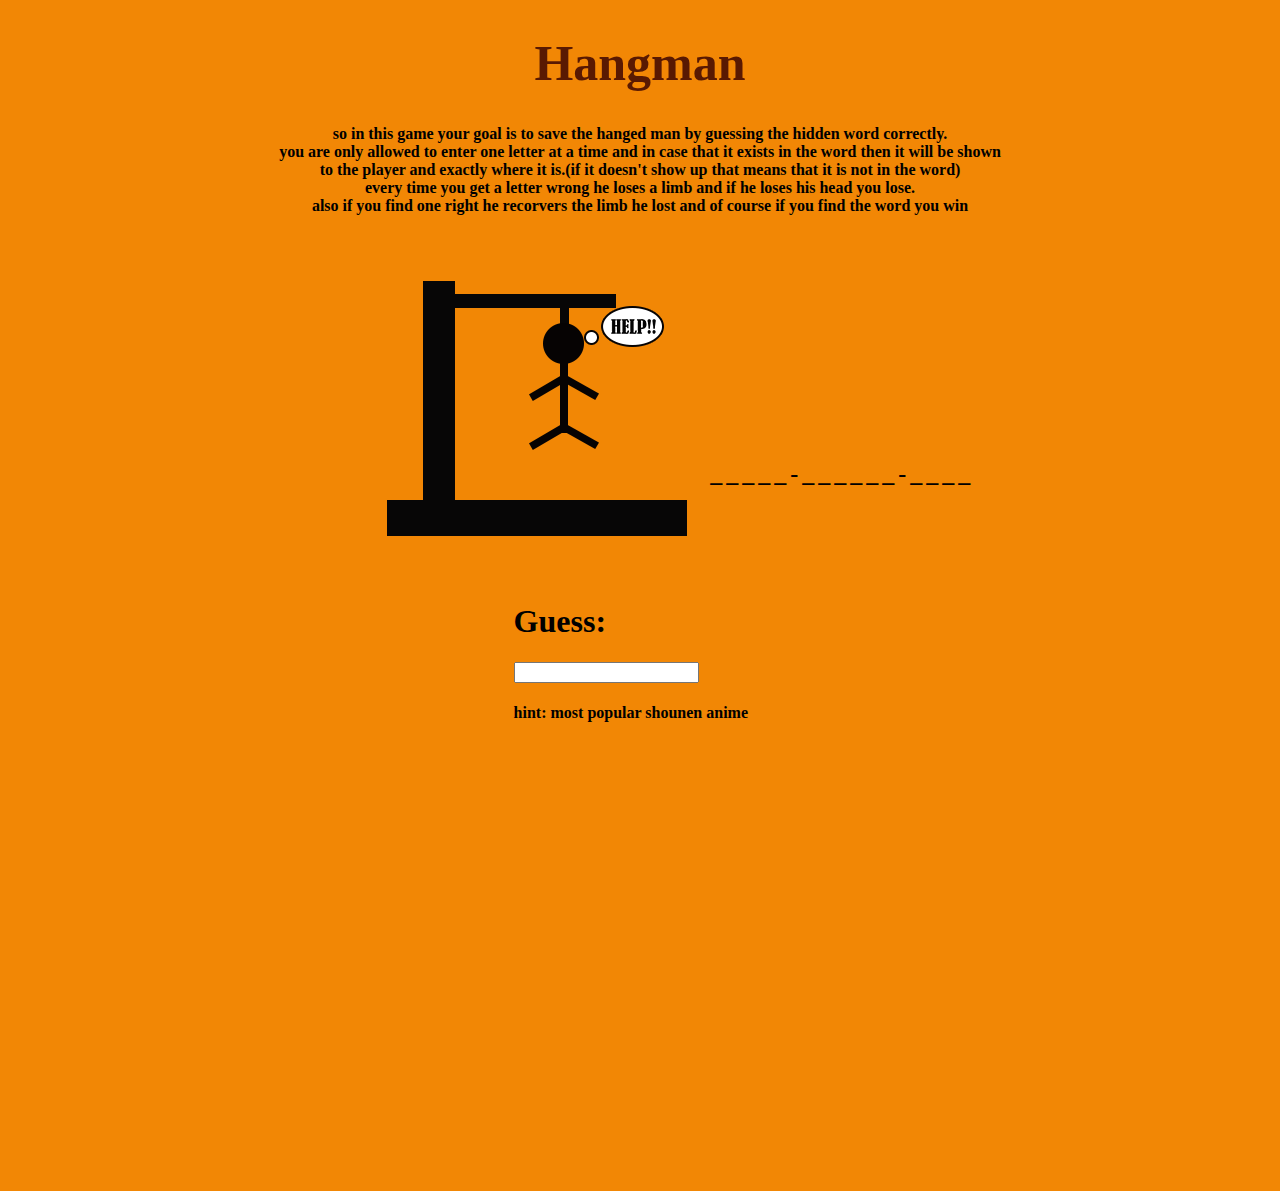
<file: Data/Anime/index.html>
<!DOCTYPE html>
<html>
<head>
	<meta charset="utf-8">
	<title>Hangman</title>
	<script src="script.js"></script>
	<link rel="stylesheet" href="style.css">
</head>
<body onload="randomword();generate_guesszone();">

<header>
<h1 id="headline">Hangman</h1>
<h4 style="text-align: center;"> so in this game your goal is to save the hanged man by guessing the hidden word correctly.<br>
 you are only allowed to enter one letter at a time and in case that it exists in the word then it will be shown <br>
 to the player and exactly where it is.(if it doesn't show up that means that it is not in the word)<br>
 every time you get a letter wrong he loses a limb and if he loses his head you lose.<br>
also if you find one right he recorvers the limb he lost and of course if you find the word you win</h3>
</header>
<div id="present">
<div id="hangm">
	<img id="hangman" src="image/1.png">
</div>
<div id="theword">
	<table >
		<tr id="tr"></tr>
	</table>
</div>
</div>
<div id="guesszone">
	<h1>Guess:</h1><input type="text" name="letter" id="guess" onchange="guesses();image_change();wrong_guess();lost();won();" >
	<br> <h4 id="hint">hint: most popular shounen anime</h4>
</div>
<div id="guesses">	
</div>
<div id="deadline">
<div id="won">
  <h2>You won</h2><br>
  <button id="restart" onclick="restart()">restart</button>
</div>
<div id="lost">
	<h2>You lost</h2><br>
  <button id="restart" onclick="restart()">restart</button>
</div>
</div>
</body>
</html>
</file>
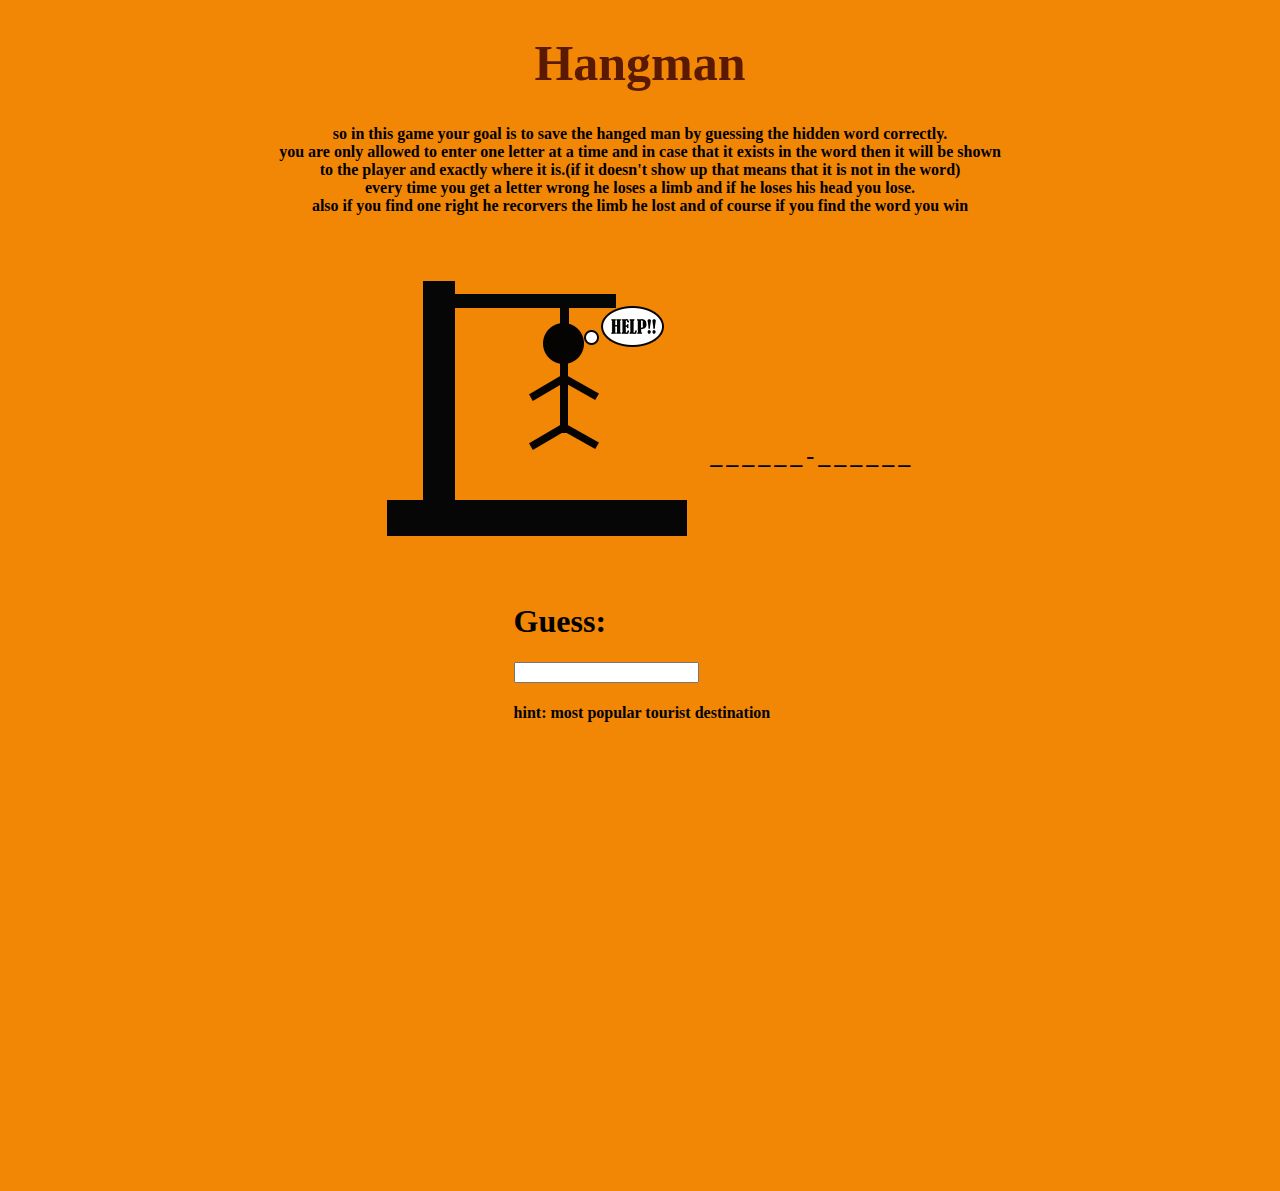
<file: Data/countries/index.html>
<!DOCTYPE html>
<html>
<head>
	<meta charset="utf-8">
	<title>Hangman</title>
	<script src="script.js"></script>
	<link rel="stylesheet" href="style.css">
</head>
<body onload="randomword();generate_guesszone();">

<header>
<h1 id="headline">Hangman</h1>
<h4 style="text-align: center;"> so in this game your goal is to save the hanged man by guessing the hidden word correctly.<br>
 you are only allowed to enter one letter at a time and in case that it exists in the word then it will be shown <br>
 to the player and exactly where it is.(if it doesn't show up that means that it is not in the word)<br>
 every time you get a letter wrong he loses a limb and if he loses his head you lose.<br>
also if you find one right he recorvers the limb he lost and of course if you find the word you win</h3>
</header>
<div id="present">
<div id="hangm">
	<img id="hangman" src="image/1.png">
</div>
<div id="theword">
	<table >
		<tr id="tr"></tr>
	</table>
</div>
</div>
<div id="guesszone">
	<h1>Guess:</h1><input type="text" name="letter" id="guess" onchange="guesses();image_change();wrong_guess();lost();won();" >
	<br> <h4 id="hint">hint: most popular tourist destination</h4>
</div>
<div id="guesses">	
</div>
<div id="deadline">
<div id="won">
  <h2>You won</h2><br>
  <button id="restart" onclick="restart()">restart</button>
</div>
<div id="lost">
	<h2>You lost</h2><br>
  <button id="restart" onclick="restart()">restart</button>
</div>
</div>
</body>
</html>
</file>
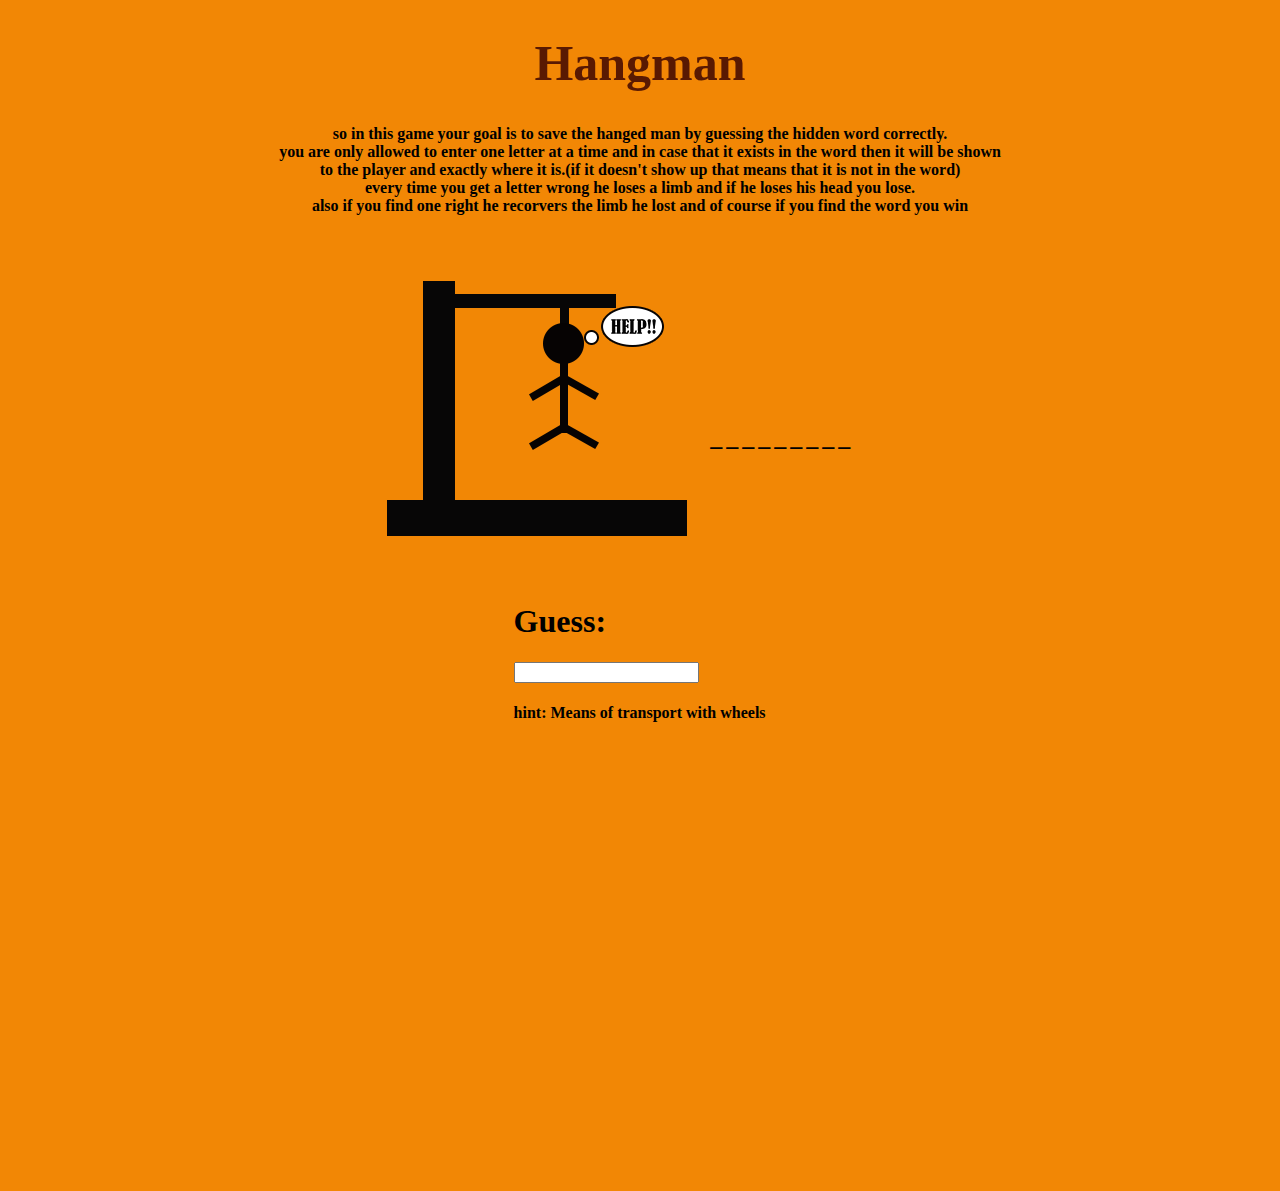
<file: Data/MOT/index.html>
<!DOCTYPE html>
<html>
<head>
	<meta charset="utf-8">
	<title>Hangman</title>
	<script src="script.js"></script>
	<link rel="stylesheet" href="style.css">
</head>
<body onload="randomword();generate_guesszone();">

<header>
<h1 id="headline">Hangman</h1>
<h4 style="text-align: center;"> so in this game your goal is to save the hanged man by guessing the hidden word correctly.<br>
 you are only allowed to enter one letter at a time and in case that it exists in the word then it will be shown <br>
 to the player and exactly where it is.(if it doesn't show up that means that it is not in the word)<br>
 every time you get a letter wrong he loses a limb and if he loses his head you lose.<br>
also if you find one right he recorvers the limb he lost and of course if you find the word you win</h3>
</header>
<div id="present">
<div id="hangm">
	<img id="hangman" src="image/1.png">
</div>
<div id="theword">
	<table >
		<tr id="tr"></tr>
	</table>
</div>
</div>
<div id="guesszone">
	<h1>Guess:</h1><input type="text" name="letter" id="guess" onchange="guesses();image_change();wrong_guess();lost();won();" >
	<br> <h4 id="hint">hint: Means of transport with wheels</h4>
</div>
<div id="guesses">	
</div>
<div id="deadline">
<div id="won">
  <h2>You won</h2><br>
  <button id="restart" onclick="restart()">restart</button>
</div>
<div id="lost">
	<h2>You lost</h2><br>
  <button id="restart" onclick="restart()">restart</button>
</div>
</div>
</body>
</html>
</file>
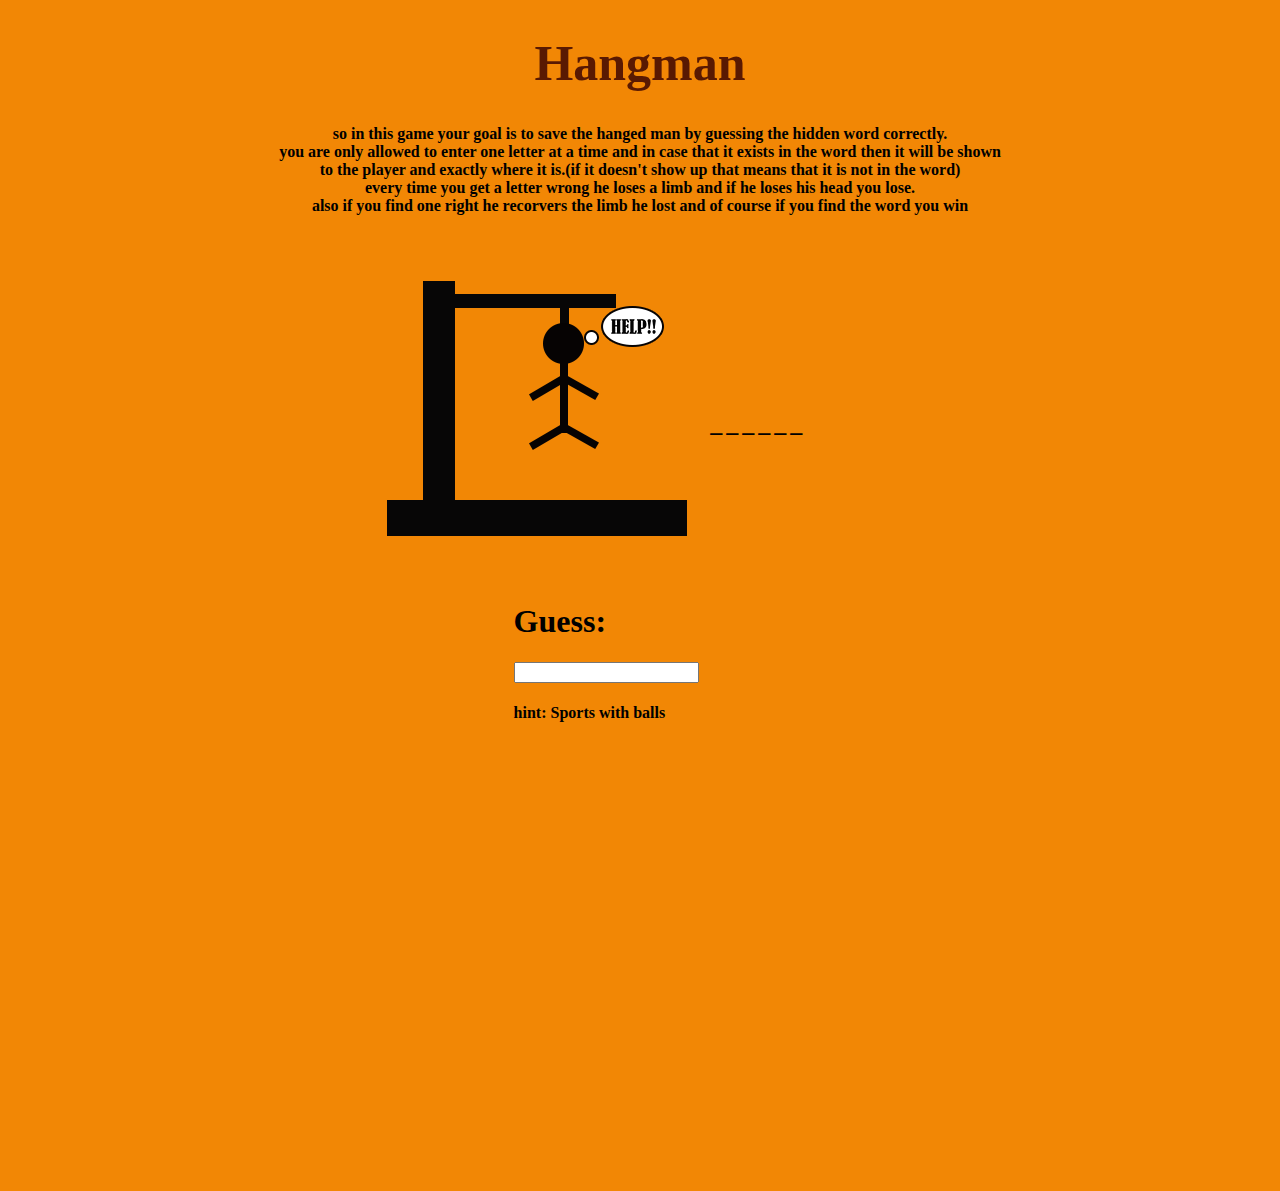
<file: Data/Sports/index.html>
<!DOCTYPE html>
<html>
<head>
	<meta charset="utf-8">
	<title>Hangman</title>
	<script src="script.js"></script>
	<link rel="stylesheet" href="style.css">
</head>
<body onload="randomword();generate_guesszone();">

<header>
<h1 id="headline">Hangman</h1>
<h4 style="text-align: center;"> so in this game your goal is to save the hanged man by guessing the hidden word correctly.<br>
 you are only allowed to enter one letter at a time and in case that it exists in the word then it will be shown <br>
 to the player and exactly where it is.(if it doesn't show up that means that it is not in the word)<br>
 every time you get a letter wrong he loses a limb and if he loses his head you lose.<br>
also if you find one right he recorvers the limb he lost and of course if you find the word you win</h3>
</header>
<div id="present">
<div id="hangm">
	<img id="hangman" src="image/1.png">
</div>
<div id="theword">
	<table >
		<tr id="tr"></tr>
	</table>
</div>
</div>
<div id="guesszone">
	<h1>Guess:</h1><input type="text" name="letter" id="guess" onchange="guesses();image_change();wrong_guess();lost();won();" >
	<br> <h4 id="hint">hint: Sports with balls</h4>
</div>
<div id="guesses">	
</div>
<div id="deadline">
<div id="won">
  <h2>You won</h2><br>
  <button id="restart" onclick="restart()">restart</button>
</div>
<div id="lost">
	<h2>You lost</h2><br>
  <button id="restart" onclick="restart()">restart</button>
</div>
</div>
</body>
</html>
</file>
<file: Data/Anime/style.css>
body{
	background-color:#f28705 ;
}
#headline{
  text-align: center;
  color: #591902;
  font-size: 50px;
}
#present{
	display: inline-flex;
	margin-left: 30%;
}
#hang{
    flex: 1;
    float: left;
    padding: 20px;
}
#theword{
    float: left;
    padding: 20px;
    margin-top: 30%;
}
#guesszone{
	margin-left: 40%;
	margin-top: 5%;
}
#guesses{
	margin-left: 30%;
	margin-top: 1%;
	color:#260801;
	font-size: 20px;
}
#deadline{
	display: inline-flex;
	margin-left: 30%;
}
#won{
    flex: 1;
    float: left;
    padding: 20px;
    visibility: hidden;
    font-size: 30px;
	color: green;
	text-align: center;
	margin-bottom: 50%;
}
#lost{
	float: left;
    padding: 20px;
	visibility: hidden;
	color: red;
	text-align: center;
	font-size: 30px;
	margin-bottom: 50%;
}
button {
  background-color: black; /* Green */
  border: none;
  color: white;
  padding: 7.5px 16px;
  text-align: center;
  text-decoration: none;
  display: inline-block;
  font-size: 16px;
}
</file>
<file: Data/countries/style.css>
body{
	background-color:#f28705 ;
}
#headline{
  text-align: center;
  color: #591902;
  font-size: 50px;
}
#present{
	display: inline-flex;
	margin-left: 30%;
}
#hang{
    flex: 1;
    float: left;
    padding: 20px;
}
#theword{
    float: left;
    padding: 20px;
    margin-top: 30%;
}
#guesszone{
	margin-left: 40%;
	margin-top: 5%;
}
#guesses{
	margin-left: 30%;
	margin-top: 1%;
	color:#260801;
	font-size: 20px;
}
#deadline{
	display: inline-flex;
	margin-left: 30%;
}
#won{
    flex: 1;
    float: left;
    padding: 20px;
    visibility: hidden;
    font-size: 30px;
	color: green;
	text-align: center;
	margin-bottom: 50%;
}
#lost{
	float: left;
    padding: 20px;
	visibility: hidden;
	color: red;
	text-align: center;
	font-size: 30px;
	margin-bottom: 50%;
}
button {
  background-color: black; /* Green */
  border: none;
  color: white;
  padding: 7.5px 16px;
  text-align: center;
  text-decoration: none;
  display: inline-block;
  font-size: 16px;
}
</file>
<file: Data/MOT/style.css>
body{
	background-color:#f28705 ;
}
#headline{
  text-align: center;
  color: #591902;
  font-size: 50px;
}
#present{
	display: inline-flex;
	margin-left: 30%;
}
#hang{
    flex: 1;
    float: left;
    padding: 20px;
}
#theword{
    float: left;
    padding: 20px;
    margin-top: 30%;
}
#guesszone{
	margin-left: 40%;
	margin-top: 5%;
}
#guesses{
	margin-left: 30%;
	margin-top: 1%;
	color:#260801;
	font-size: 20px;
}
#deadline{
	display: inline-flex;
	margin-left: 30%;
}
#won{
    flex: 1;
    float: left;
    padding: 20px;
    visibility: hidden;
    font-size: 30px;
	color: green;
	text-align: center;
	margin-bottom: 50%;
}
#lost{
	float: left;
    padding: 20px;
	visibility: hidden;
	color: red;
	text-align: center;
	font-size: 30px;
	margin-bottom: 50%;
}
button {
  background-color: black; /* Green */
  border: none;
  color: white;
  padding: 7.5px 16px;
  text-align: center;
  text-decoration: none;
  display: inline-block;
  font-size: 16px;
}
</file>
<file: Data/Sports/style.css>
body{
	background-color:#f28705 ;
}
#headline{
  text-align: center;
  color: #591902;
  font-size: 50px;
}
#present{
	display: inline-flex;
	margin-left: 30%;
}
#hang{
    flex: 1;
    float: left;
    padding: 20px;
}
#theword{
    float: left;
    padding: 20px;
    margin-top: 30%;
}
#guesszone{
	margin-left: 40%;
	margin-top: 5%;
}
#guesses{
	margin-left: 30%;
	margin-top: 1%;
	color:#260801;
	font-size: 20px;
}
#deadline{
	display: inline-flex;
	margin-left: 30%;
}
#won{
    flex: 1;
    float: left;
    padding: 20px;
    visibility: hidden;
    font-size: 30px;
	color: green;
	text-align: center;
	margin-bottom: 50%;
}
#lost{
	float: left;
    padding: 20px;
	visibility: hidden;
	color: red;
	text-align: center;
	font-size: 30px;
	margin-bottom: 50%;
}
button {
  background-color: black; /* Green */
  border: none;
  color: white;
  padding: 7.5px 16px;
  text-align: center;
  text-decoration: none;
  display: inline-block;
  font-size: 16px;
}
</file>
